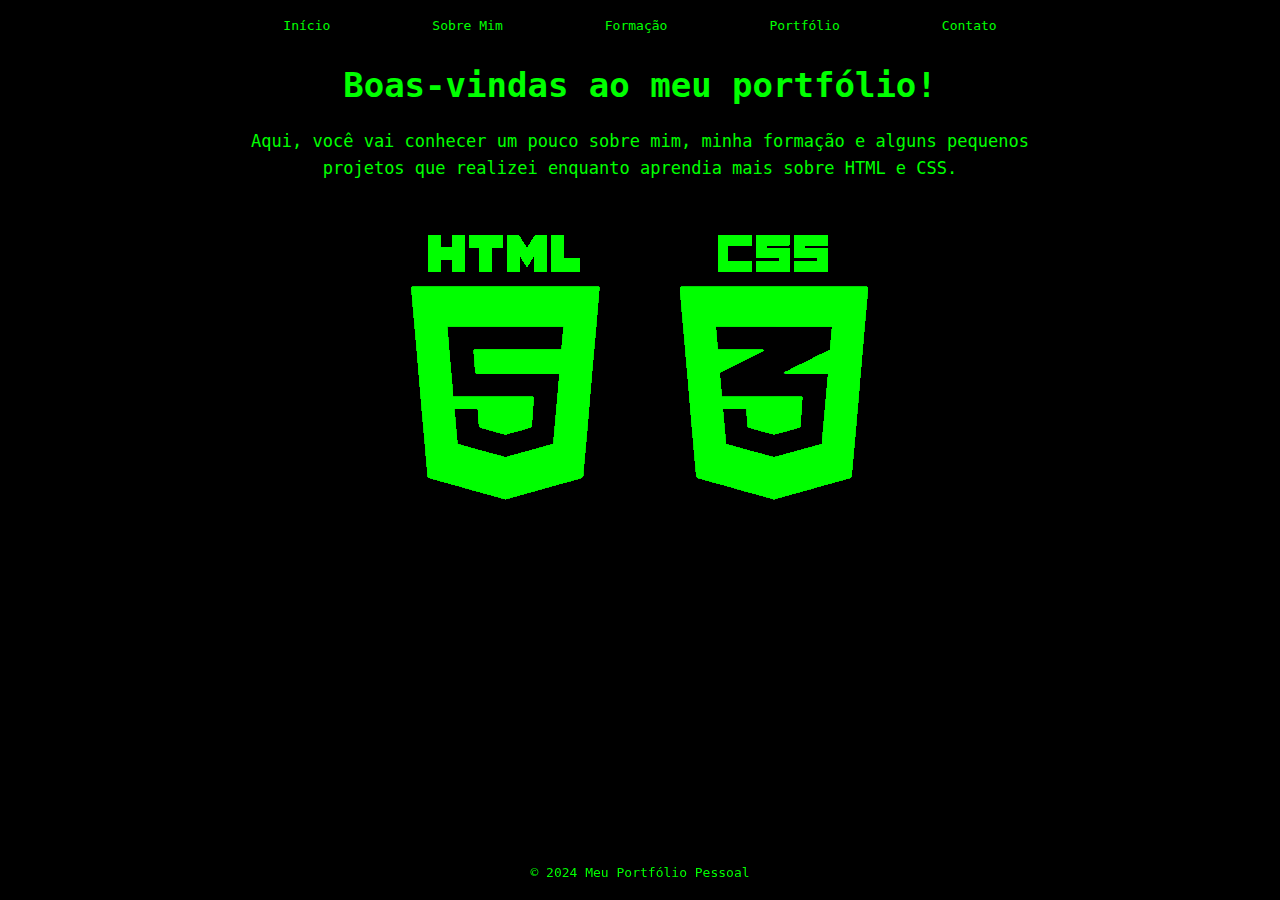
<file: index.html>
<!DOCTYPE html>
<html lang="pt-br">
<head>
    <meta charset="UTF-8">
    <meta name="viewport" content="width=device-width, initial-scale=1.0">
    <title>Portfólio Pessoal</title> <!-- Título que vai ser exibido na aba do navegador -->
    <link rel="stylesheet" href="style.css"> <!-- Chamando o CSS que vai estilizar a página -->
</head>
<body>
    <header>
        <nav>
            <ul>
                <!-- Barra de navegação com os tópicos: Início; Sobre Mim; Formação; Portfólio e Contato -->
                <li><a href="index.html">Início</a></li>
                <li><a href="sobremim.html">Sobre Mim</a></li>
                <li><a href="formacao.html">Formação</a></li>
                <li><a href="portfolio.html">Portfólio</a></li>
                <li><a href="contato.html">Contato</a></li>
            </ul>
        </nav>
    </header>
    <main class="boas-vindas">
        <!-- Essa é a seção principal da página -->
        <h1>Boas-vindas ao meu portfólio!</h1>
        <p>Aqui, você vai conhecer um pouco sobre mim, minha formação e alguns pequenos projetos que realizei enquanto aprendia mais sobre HTML e CSS.</p>
        <div class="img">
            <!-- Aqui eu inseri uma imagem com os ícones do HTML e CSS -->
            <img src="Imagens/Portfólio Pessoal/Icons - HTML CSS.png" alt="Ícones: HTML e CSS" title="Ícones: HTML e CSS">
        </div>
    </main>
    <footer>
        <!-- Optei por colocar um rodapé nessa página e nas outras -->
        <p>&copy; 2024 Meu Portfólio Pessoal</p>
    </footer>
</body>
</html>
</file>
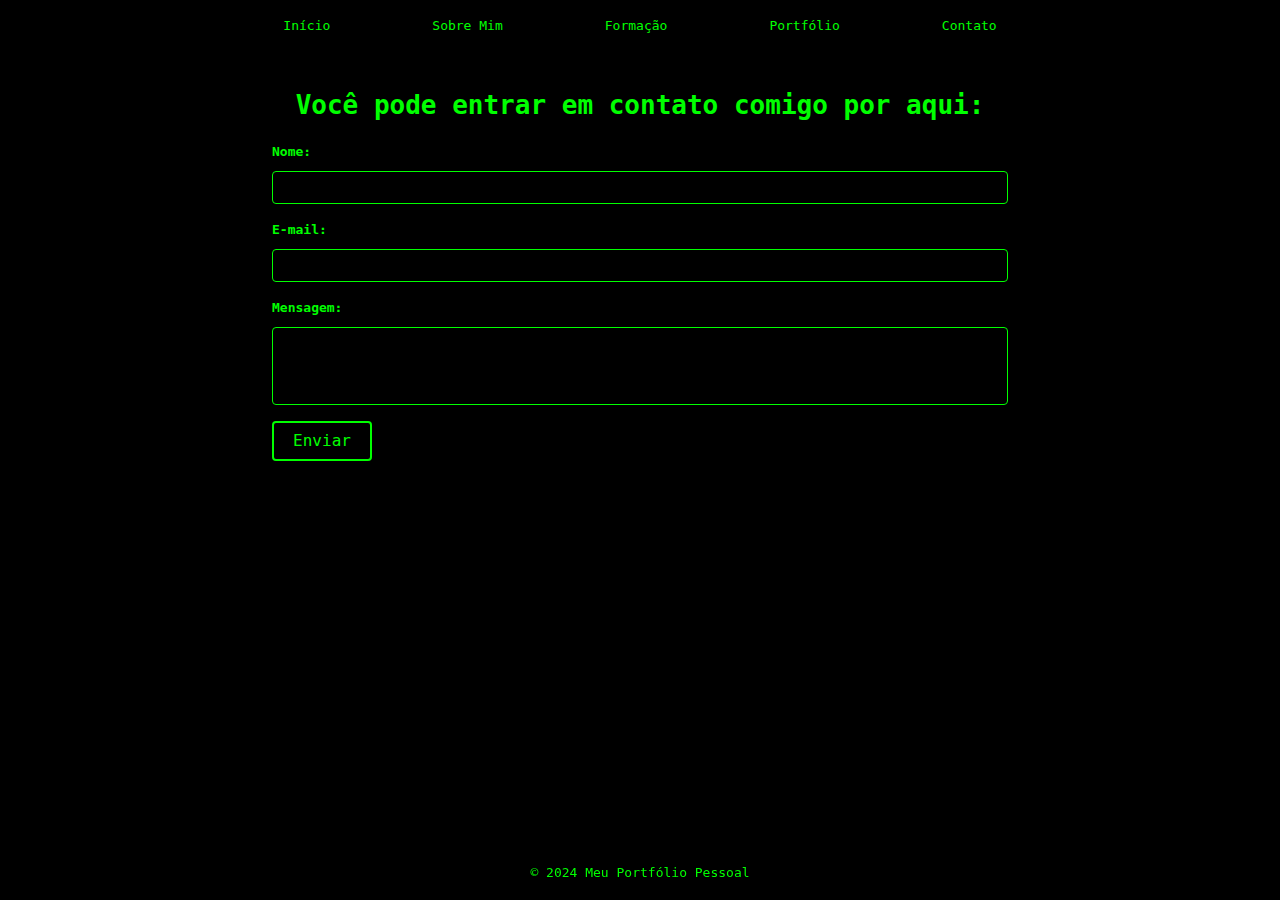
<file: contato.html>
<!DOCTYPE html>
<html lang="pt-br">
<head>
    <meta charset="UTF-8">
    <meta name="viewport" content="width=device-width, initial-scale=1.0">
    <title>Contato</title> <!-- Título que vai ser exibido na aba do navegador -->
    <link rel="stylesheet" href="style.css"> <!-- Chamando o CSS que vai estilizar a página -->
</head>
<body>
    <header>
        <nav>
            <ul>
                <!-- Barra de navegação com os tópicos: Início; Sobre Mim; Formação; Portfólio e Contato -->
                <li><a href="index.html">Início</a></li>
                <li><a href="sobremim.html">Sobre Mim</a></li>
                <li><a href="formacao.html">Formação</a></li>
                <li><a href="portfolio.html">Portfólio</a></li>
                <li><a href="contato.html">Contato</a></li>
            </ul>
        </nav>
    </header>
    <main>
        <!-- Aqui tem um formulário de contato com campos para nome, e-mail e mensagem -->
        <h1 class="contato">Você pode entrar em contato comigo por aqui:</h1>
        <form action="#" method="post">
            <label for="nome">Nome:</label>
            <input type="text" id="nome" name="nome" required>

            <label for="email">E-mail:</label>
            <input type="email" id="email" name="email" required>

            <label for="mensagem">Mensagem:</label>
            <textarea id="mensagem" name="mensagem" rows="4" required></textarea>

            <button type="submit" onclick="return false;">Enviar</button>
            <!-- Aqui no botão eu coloquei um "return false" para que o envio não seja feito, pelo que entendi do trabalho, optei por fazer assim -->
        </form>
    </main>
    <footer>
        <p>&copy; 2024 Meu Portfólio Pessoal</p>
    </footer>
</body>
</html>
</file>
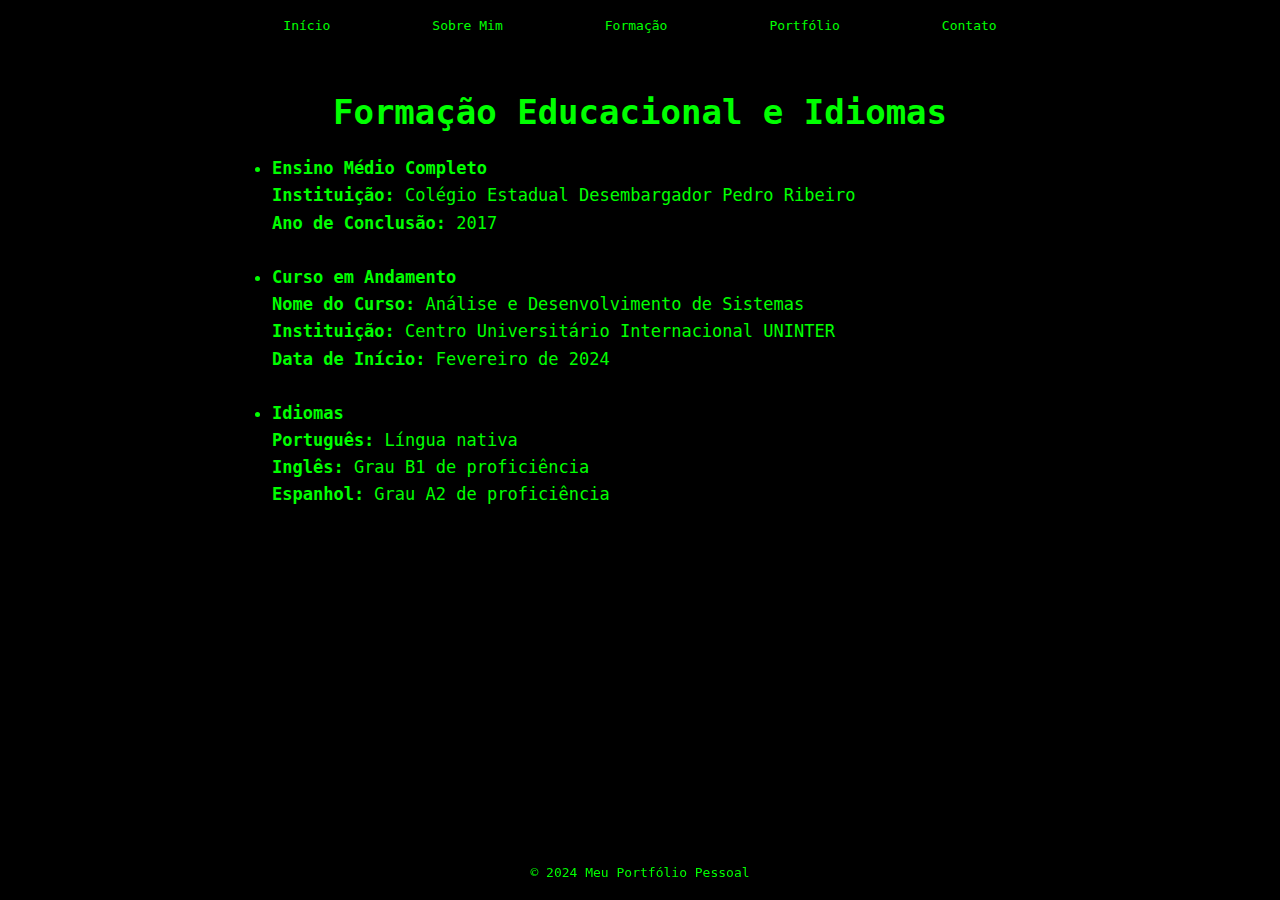
<file: formacao.html>
<!DOCTYPE html>
<html lang="pt-br">
<head>
    <meta charset="UTF-8">
    <meta name="viewport" content="width=device-width, initial-scale=1.0">
    <title>Formação</title> <!-- Título que vai ser exibido na aba do navegador -->
    <link rel="stylesheet" href="style.css"> <!-- Chamando o CSS que vai estilizar a página -->
</head>
<body>
    <header>
        <nav>
            <ul>
                <!-- Barra de navegação com os tópicos: Início; Sobre Mim; Formação; Portfólio e Contato -->
                <li><a href="index.html">Início</a></li>
                <li><a href="sobremim.html">Sobre Mim</a></li>
                <li><a href="formacao.html">Formação</a></li>
                <li><a href="portfolio.html">Portfólio</a></li>
                <li><a href="contato.html">Contato</a></li>
            </ul>
        </nav>
    </header>
    <main class="formacao">
        <!-- Aqui estão as informações sobre a minha formação educacional e idiomas -->
        <h1>Formação Educacional e Idiomas</h1>
        <ul>
            <li>
                <strong>Ensino Médio Completo</strong><br>
                <b>Instituição:</b> Colégio Estadual Desembargador Pedro Ribeiro<br>
                <b>Ano de Conclusão:</b> 2017<br>
            </li>
            <br>
            <li>
                <strong>Curso em Andamento</strong><br>
                <b>Nome do Curso:</b> Análise e Desenvolvimento de Sistemas<br>
                <b>Instituição:</b> Centro Universitário Internacional UNINTER<br>
                <b>Data de Início:</b> Fevereiro de 2024<br>
            </li>
            <br>
            <li>
                <strong>Idiomas</strong><br>
                <b>Português:</b> Língua nativa<br>
                <b>Inglês:</b> Grau B1 de proficiência<br>
                <b>Espanhol:</b> Grau A2 de proficiência
            </li>
        </ul>
    </main>
    <footer>
        <p>&copy; 2024 Meu Portfólio Pessoal</p>
    </footer>
</body>
</html>
</file>
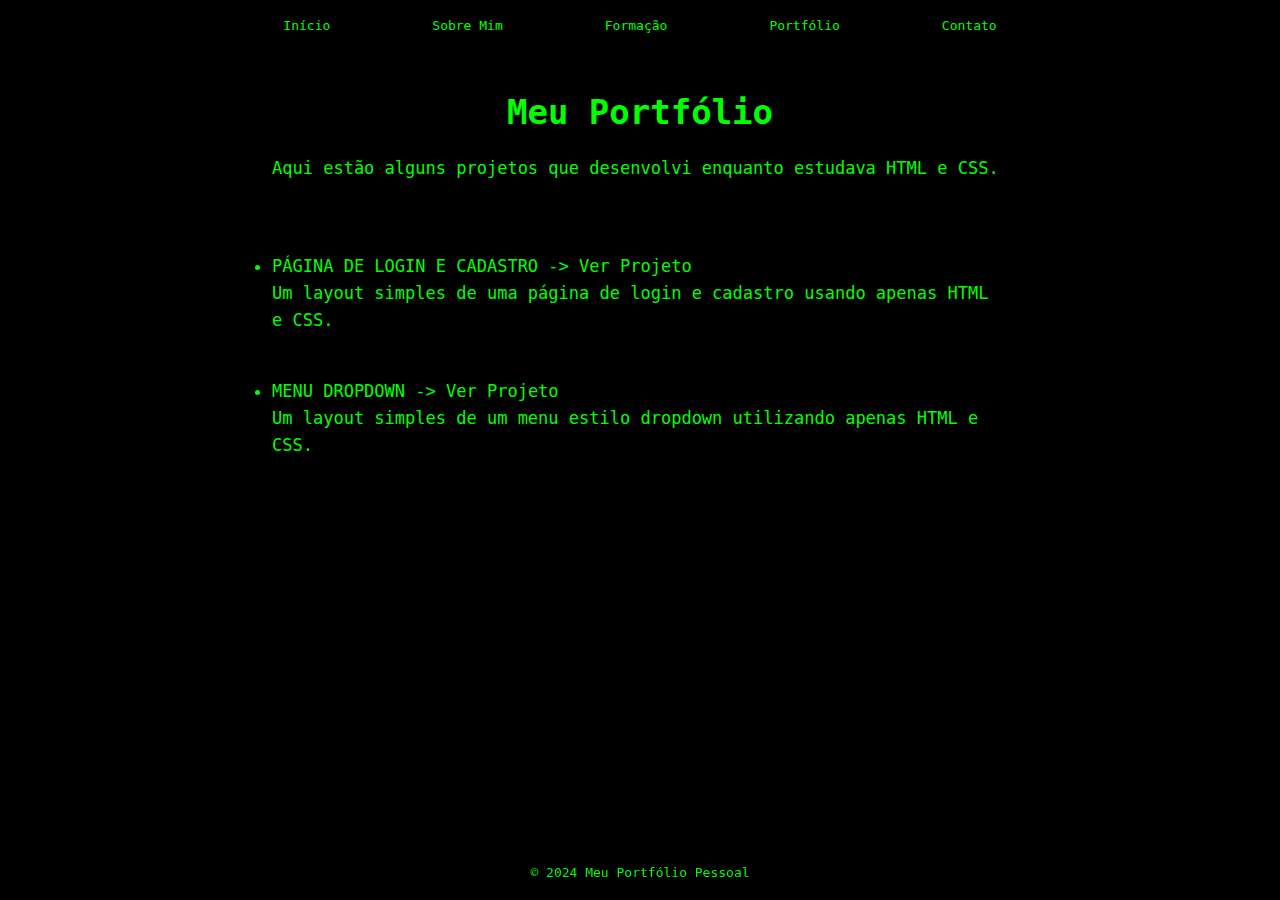
<file: portfolio.html>
<!DOCTYPE html>
<html lang="pt-br">
<head>
    <meta charset="UTF-8">
    <meta name="viewport" content="width=device-width, initial-scale=1.0">
    <title>Portfólio</title> <!-- Título que vai ser exibido na aba do navegador -->
    <link rel="stylesheet" href="style.css"> <!-- Chamando o CSS que vai estilizar a página -->
</head>
<body>
    <header>
        <nav>
            <ul>
                <!-- Barra de navegação com os tópicos: Início; Sobre Mim; Formação; Portfólio e Contato -->
                <li><a href="index.html">Início</a></li>
                <li><a href="sobremim.html">Sobre Mim</a></li>
                <li><a href="formacao.html">Formação</a></li>
                <li><a href="portfolio.html">Portfólio</a></li>
                <li><a href="contato.html">Contato</a></li>
            </ul>
        </nav>
    </header>
    <main class="portfolio">
        <!-- Aqui estão as informações de alguns pequenos projetos que fiz -->
        <h1>Meu Portfólio</h1>
        <p>Aqui estão alguns projetos que desenvolvi enquanto estudava HTML e CSS.</p>
        <br><br>
        <ul>
            <!-- PROJETO 1: Layout simples de uma página de login -->
            <li>PÁGINA DE LOGIN E CADASTRO -> <a href="projeto1.html" class="ver-projeto">Ver Projeto</a></li>
            <p>Um layout simples de uma página de login e cadastro usando apenas HTML e CSS.</p><br>
            <!-- PROJETO 2: Layout de um menu estilo dropdown -->
            <li>MENU DROPDOWN -> <a href="projeto2.html" class="ver-projeto">Ver Projeto</a></li>
            <p>Um layout simples de um menu estilo dropdown utilizando apenas HTML e CSS.</p><br>
        </ul>
    </main>
    <footer>
        <p>&copy; 2024 Meu Portfólio Pessoal</p>
    </footer>
</body>
</html>
</file>
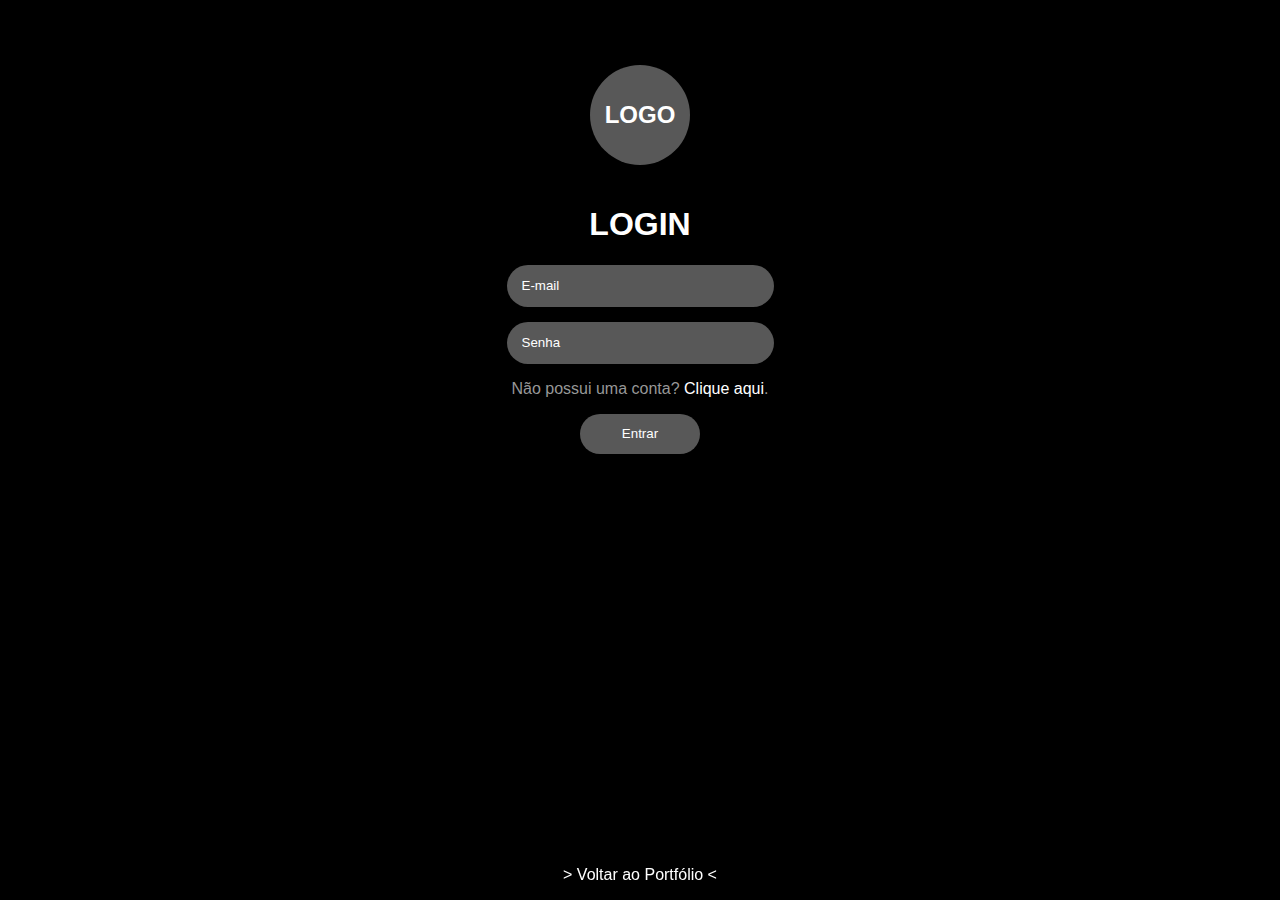
<file: projeto1.html>
<!DOCTYPE html>
<html lang="pt-br">
<head>
    <meta charset="UTF-8">
    <meta name="viewport" content="width=device-width, initial-scale=1.0">
    <title>Projeto 1</title> <!-- Título que vai ser exibido na aba do navegador -->
    <link rel="stylesheet" href="projeto1.css"> <!-- Chamando o CSS que vai estilizar a página -->
</head>
<!-- Abaixo eu defini algumas classes para estilização depois -->
<body class="principal">
    <div id="login">
        <div class="caixa">
            <div class="logo">
                LOGO
            </div>
            <h1>LOGIN</h1>
            <div class="email">
                <input type="email" placeholder="E-mail" required>
            </div>
            <div class="senha">
                <input type="password" placeholder="Senha" required>
            </div>
            <div class="entrar">
                <p>Não possui uma conta? <a href="projeto1cad.html"> Clique aqui</a>.</p>
                <!-- Em "Clique aqui" tem um Link para a página de cadastro -->
                <button type="button" onclick="return false;">Entrar</button>
                <!-- Coloquei um "return false" para que o envio não seja feito, a ideia é mostrar apenas como seria o visual da página -->
            </div>
        </div>
    </div>
    <footer>
        <!-- Aqui tem um rodapé com um link pra te redirecionar para o portfólio -->
        <p><a href="portfolio.html" class="retornar"> > Voltar ao Portfólio < </a></p>
    </footer>
</body>
</html>
</file>
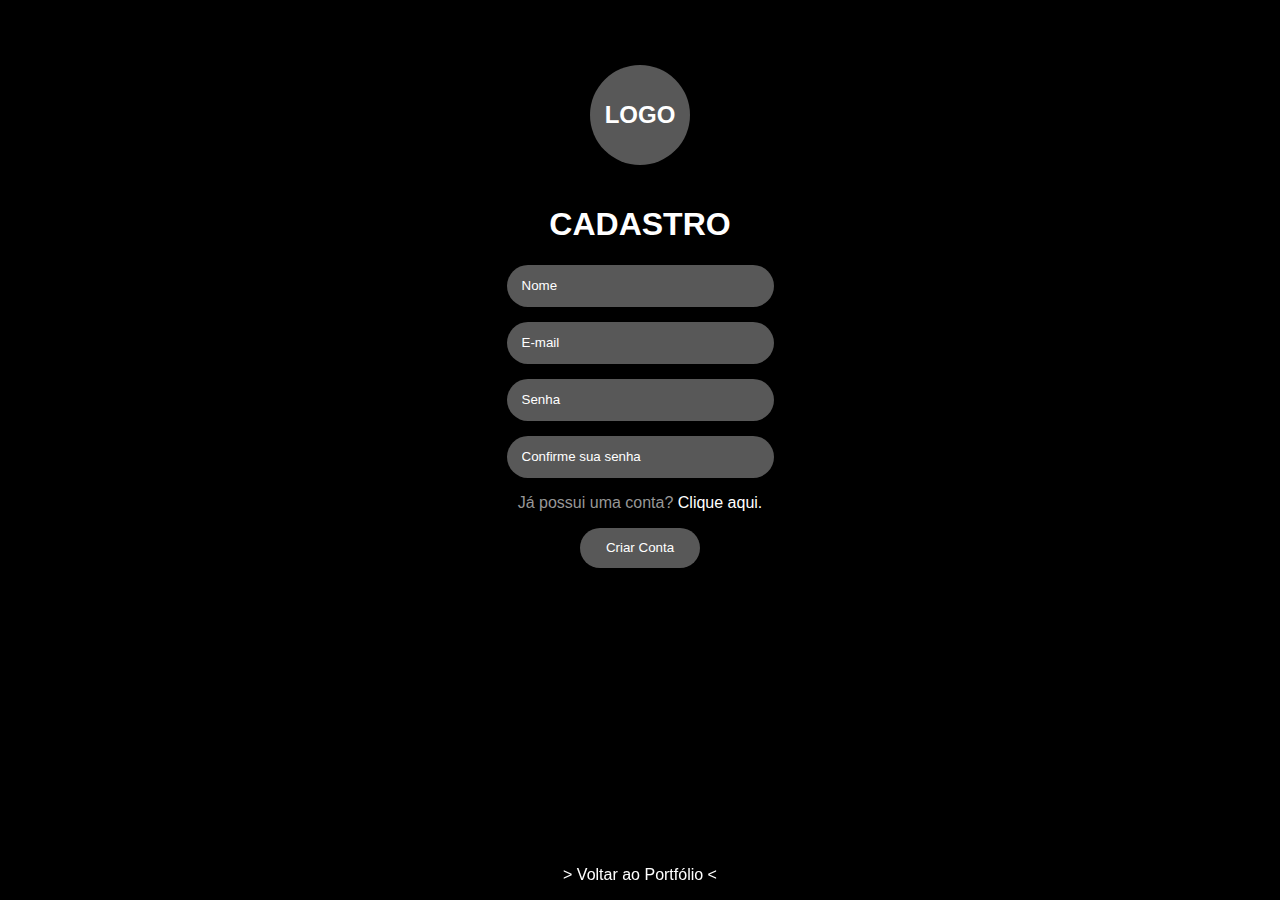
<file: projeto1cad.html>
<!DOCTYPE html>
<html lang="pt-br">
<head>
    <meta charset="UTF-8">
    <meta name="viewport" content="width=device-width, initial-scale=1.0">
    <title>Projeto 1</title> <!-- Título que vai ser exibido na aba do navegador -->
    <link rel="stylesheet" href="projeto1cad.css"> <!-- Chamando o CSS que vai estilizar a página -->
</head>
<body>
    <!-- Abaixo eu defini algumas classes para estilização depois -->
    <div id="cadastro">
        <div class="caixa">
            <div class="logo">
                LOGO
            </div>
            <h1>CADASTRO</h1>
            <div class="name">
                <input type="text" placeholder="Nome" required>
            </div>
            <div class="email">
                <input type="email" placeholder="E-mail" required>
            </div>
            <div class="senha">
                <input type="password" placeholder="Senha" required>
            </div>
            <div class="senha">
                <input type="password" placeholder="Confirme sua senha" required>
            </div>
            <div class="criar">
                <p>Já possui uma conta? <a href="projeto1.html"> Clique aqui.</a></p>
                <!-- Em "Clique aqui" tem um Link para a página de login -->
                <button type="button" onclick="return false;">Criar Conta</button>
                <!-- Também tem um "return false" no botão daqui -->
            </div>
        </div>
    </div>
    <footer>
        <!-- Aqui também tem um rodapé com um link pra te redirecionar para o portfólio -->
        <p><a href="portfolio.html" class="retornar"> > Voltar ao Portfólio < </a></p>
    </footer>
</body>
</html>
</file>
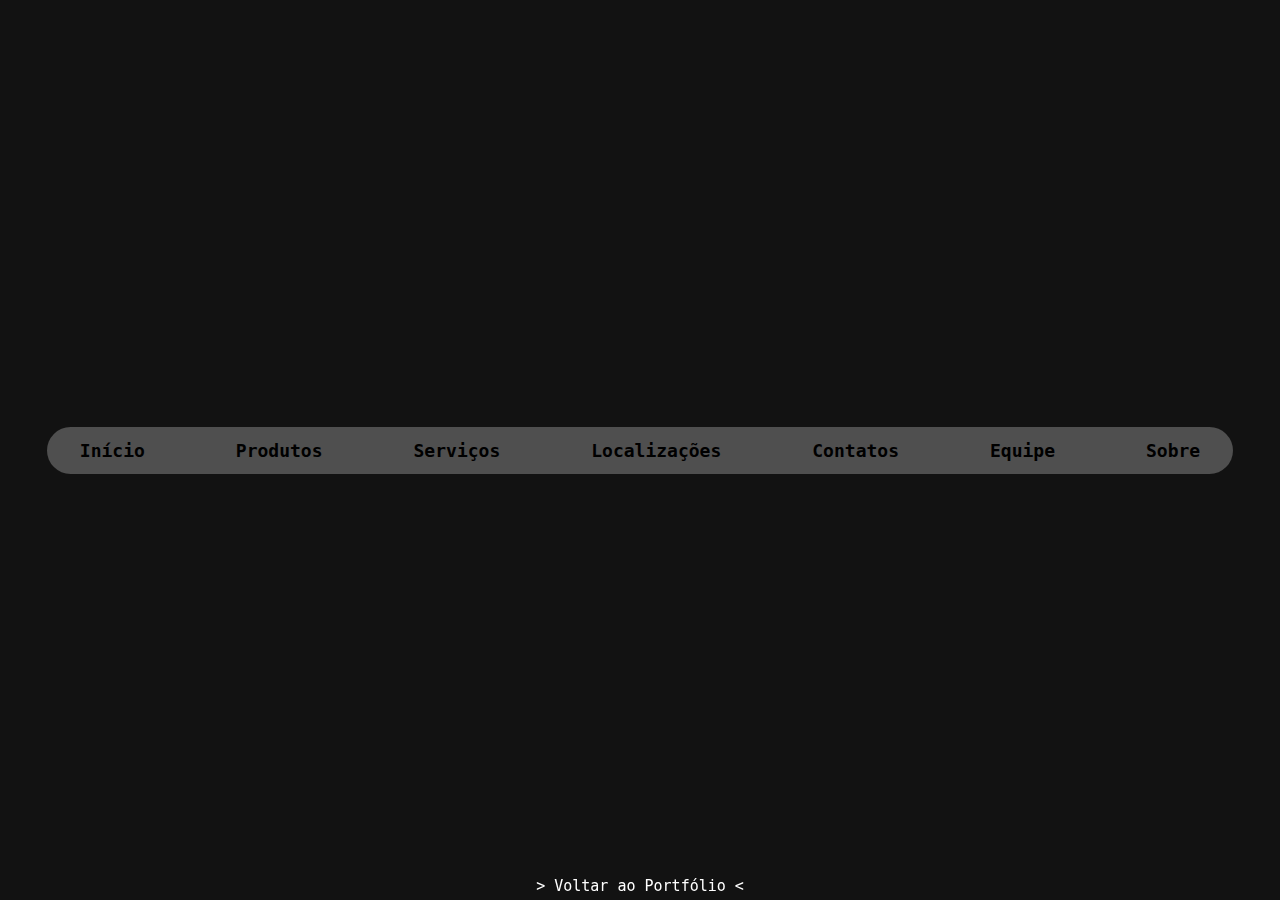
<file: projeto2.html>
<!DOCTYPE html>
<html lang="pt-br">
<head>
    <meta charset="UTF-8">
    <meta name="viewport" content="width=device-width, initial-scale=1.0"> 
    <title>Projeto 2</title> <!-- Título que vai ser exibido na aba do navegador -->
    <link rel="stylesheet" href="projeto2.css"> <!-- Chamando o CSS que vai estilizar a página -->
</head>
<body>
    <!-- Abaixo eu defini algumas classes para estilização do menu -->
    <div class="container">
        <nav class="navbar">
            <ul class="nav-menu">
                <li class="nav-opcao">
                    <span>Início</span>
                </li>
                <li class="nav-opcao">
                    <span>Produtos</span>
                    <ul class="drop-down"> <!-- Sessão dropdown do menu para produtos -->
                        <li>Produto 1</li>
                        <li>Produto 2</li>
                        <li>Produto 3</li>
                    </ul>
                </li>
                <li class="nav-opcao">
                    <span>Serviços</span>
                    <ul class="drop-down"> <!-- Sessão dropdown do menu para serviços -->
                        <li>Serviço 1</li>
                        <li>Serviço 2</li>
                        <li>Serviço 3</li>
                    </ul>
                </li>
                <li class="nav-opcao">
                    <span>Localizações</span>
                    <ul class="drop-down"> <!-- Sessão dropdown do menu para localizações -->
                        <li>Localização 1</li>
                        <li>Localização 2</li>
                        <li>Localização 3</li>
                    </ul>
                <li class="nav-opcao">
                    <span>Contatos</span>
                    <ul class="drop-down"> <!-- Sessão dropdown do menu para contatos -->
                        <li>Contato 1</li>
                        <li>Contato 2</li>
                        <li>Contato 3</li>
                    </ul>
                </li>
                <li class="nav-opcao">
                    <span>Equipe</span>
                </li>
                <li class="nav-opcao">
                    <span>Sobre</span>
                </li>
            </ul>
        </nav>
    </div>
    <footer>
        <!-- Aqui tem um rodapé com um link pra te redirecionar para o portfólio -->
        <p><a href="portfolio.html" class="retornar"> > Voltar ao Portfólio < </a></p>
    </footer>
</body>
</html>
</file>
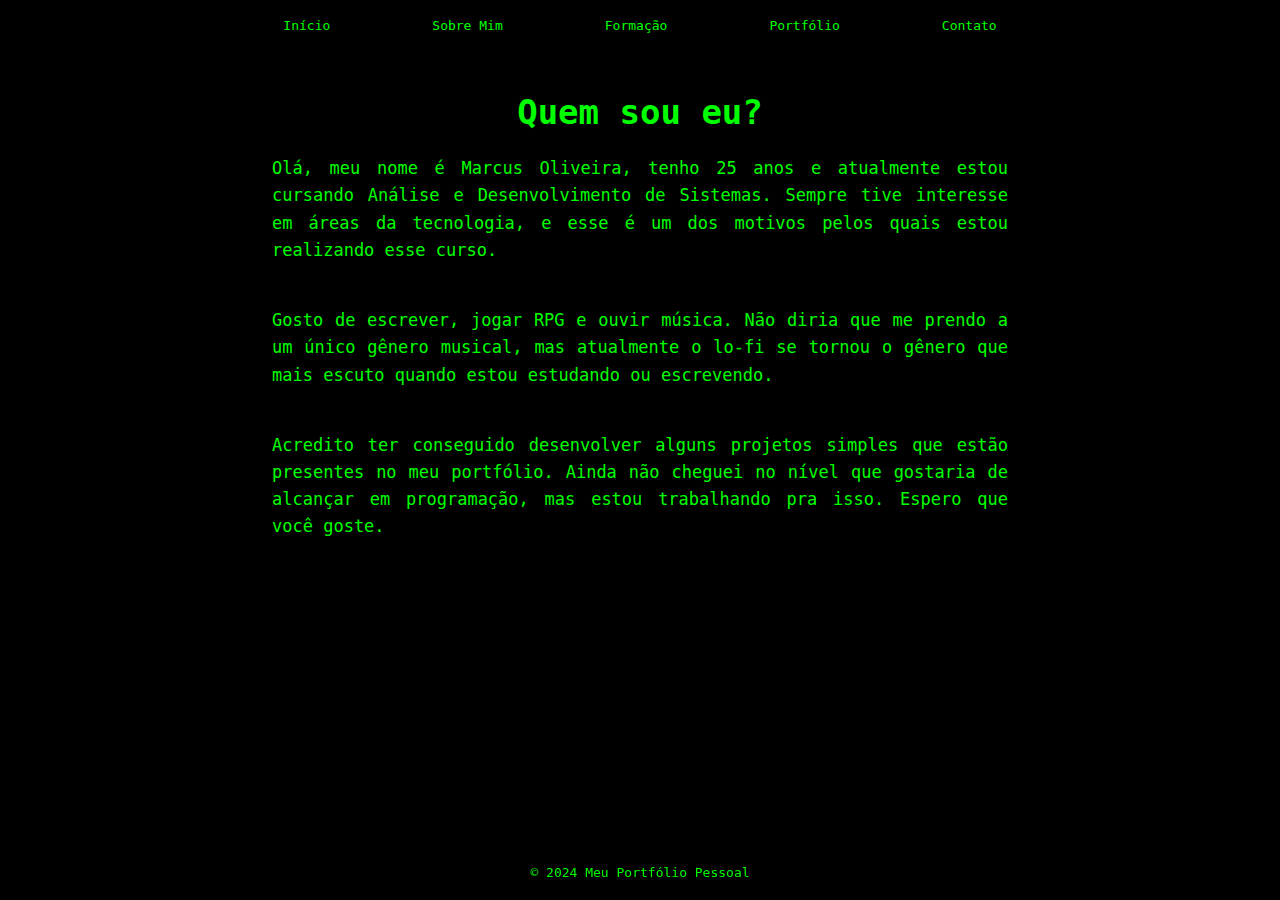
<file: sobremim.html>
<!DOCTYPE html>
<html lang="pt-br">
<head>
    <meta charset="UTF-8">
    <meta name="viewport" content="width=device-width, initial-scale=1.0">
    <title>Sobre Mim</title> <!-- Título que vai ser exibido na aba do navegador -->
    <link rel="stylesheet" href="style.css"> <!-- Chamando o CSS que vai estilizar a página -->
</head>
<body>
    <header>
        <nav>
            <ul>
                <!-- Barra de navegação com os tópicos: Início; Sobre Mim; Formação; Portfólio e Contato -->
                <li><a href="index.html">Início</a></li>
                <li><a href="sobremim.html">Sobre Mim</a></li>
                <li><a href="formacao.html">Formação</a></li>
                <li><a href="portfolio.html">Portfólio</a></li>
                <li><a href="contato.html">Contato</a></li>
            </ul>
        </nav>
    </header>
    <main class="sobre-mim">
        <!-- Aqui estão alguns parágrafos que falam sobre mim, meus hobbies e etc. -->
        <h1>Quem sou eu?</h1>
        <p>Olá, meu nome é Marcus Oliveira, tenho 25 anos e atualmente estou cursando Análise e Desenvolvimento de Sistemas. Sempre tive interesse em áreas da tecnologia, e esse é um dos motivos pelos quais estou realizando esse curso.</p><br>
        <p>Gosto de escrever, jogar RPG e ouvir música. Não diria que me prendo a um único gênero musical, mas atualmente o lo-fi se tornou o gênero que mais escuto quando estou estudando ou escrevendo.</p><br>
        <p>Acredito ter conseguido desenvolver alguns projetos simples que estão presentes no meu portfólio. Ainda não cheguei no nível que gostaria de alcançar em programação, mas estou trabalhando pra isso. Espero que você goste.</p>
    </main>
    <footer>
        <p>&copy; 2024 Meu Portfólio Pessoal</p>
    </footer>
</body>
</html>
</file>
<file: style.css>
/* Escolhi deixar a página em tons de preto e verde para dar uma diferenciada no visual */
/* Também vai dar pra notar alguns leves efeitos de hover e transição em algumas sessões */

/* Removendo os padrões de margem, padding e bordas */
*{
    margin: 0;
    padding: 0;
    box-sizing: border-box;
}

/* Estilizando o body com a fonte monoscape, espaçamento entre as linhas, cor da fonte e cor de fundo */
body{
    font-family: monospace;
    line-height: 1.6;
    color: #00FF00;
    background-color: #000000;
}

/* Definindo a cor do texto do cabeçalho e o seu padding */
header{
    color: #00FF00;
    padding: 1rem 0;
}

/* Removendo os marcadores das listas, e também dando uma ajustada melhor no conteúdo */
nav ul{
    list-style: none;
    display: flex;
    justify-content: center;
}

/* Colocando um espaçamento entre as linhas */
nav ul li{
    margin: 0 35px;
}

/* Definindo a cor dos links e sua estilização */
nav ul li a{
    color: #00FF00;
    text-decoration: none;
    position: relative;
    padding: 0.5rem 1rem;
}

/* Adicionando um efeito de hover nos links */
nav ul li a:hover{
    font-weight: bold;
    font-size: 18px;
    transition: 0.3s ease;
    color: #00FF00;
}

/* Definindo o preenchimento, largura máxima e a margem da seção principal */
main{
    padding: 2rem;
    max-width: 800px;
    margin: 0 auto;
}

/* Definindo a cor, margem e centralizando o texto do h1 */
h1{
    color: #00FF00;
    margin-bottom: 1rem;
    text-align: center;
}

/* Adicionando uma margem aos parágrafos */
p{
    margin-bottom: 1rem;
}

/* Aqui tem alguns estilos específicos para cada página */
/* Nas "boas-vindas", o texto foi centralizado e o tamanho da fonte e o padding foram alterados */
.boas-vindas{
    text-align: center;
    font-size: 17px;
    padding: 5px;
}

/* Aqui também, mas ao invés de centralizar o texto, ele está justificado na página */
.sobre-mim{
    text-align: justify;
    font-size: 17px;
}

/* Em "formação", só foi alterado o tamanho da fonte */
.formacao{
    font-size: 17px;
}

/* O mesmo vale para isso aqui, deixei cada um separado para ficar mais fácil de ver */
.portfolio{
    font-size: 17px;
}

/* Em "contato", tem uma centralização no texto, o tamanho da fonte é um pouco menor e ela está em negrito */
.form-contato{
    text-align: center;
    font-size: 15px;
    font-weight: bold;
}

/* Alinhando a imagem na página */
.img{
    display: flex;
    justify-content: center;
    align-items: center;
}

/* Definindo a cor do texto do link de visualização dos projetos e remoção do sublinhado */
.ver-projeto{
    color: #00FF00;
    text-decoration: none;
}

/* Um leve efeito ao passar o mouse sobre os links de visualização dos projetos */
.ver-projeto:hover{
    font-weight: bold;
    font-size: 20px;
    transition: font-size 0.3s ease;
}

/* Aqui está a estilização do formulário */
form{
    display: flex;
    flex-direction: column;
}

/* Definindo uma margem inferior ao formulário e mudando o texto para negrito */
form label{
    margin-bottom: 0.5rem;
    font-weight: bold;
}

/* "input" e "textarea" tão com uma estilização bem semelhante */
/* Separei os dois para ficar mais fácil de visualizar */
form input{
    padding: 0.5rem;
    margin-bottom: 1rem;
    border: 1px solid #00FF00;
    border-radius: 4px;
    background-color: #000000;
    color: #00FF00;
    font-family: monospace;
    transition: box-shadow 0.3s ease, border-color 0.3s ease;
    outline: none;
}

/* Assim como "input:hover" e "textarea:hover" */
form input:hover{
    color: #00FF00;
    text-shadow: 0 0 5px #00FF00;
    box-shadow: 0 0 10px #00FF00;
}

/* Definindo o padding, margens e bordas, assim como a fonte e a cor, além de uma leve transição */
form textarea{
    padding: 0.5rem;
    margin-bottom: 1rem;
    border: 1px solid #00FF00;
    border-radius: 4px;
    background-color: #000000;
    color: #00FF00;
    font-family: monospace;
    resize: none;
    transition: box-shadow 0.3s ease, border-color 0.3s ease;
    outline: none;
}

/* Mudando a cor, sombra do texto e da box */
form textarea:hover{
    color: #00FF00;
    text-shadow: 0 0 5px #00FF00;
    box-shadow: 0 0 10px #00FF00;
}

/* Alterando o padding, largura e altura do botão. Mudei as cores do botão e adicionei uma transição leve */
form button{
    padding: 0;
    width: 100px;
    height: 40px;
    background-color: #000000;
    color: #00FF00;
    transition: background-color 0.3s ease, color 0.3s ease, border-color 0.3s ease;
    border: 2px solid #00FF00;
    font-family: monospace;
    border-radius: 4px;
    cursor: pointer;
    font-size: 1rem;
}

/* Também coloquei uns efeitos de hover */
form button:hover{
    background-color: #00FF00;
    border-color: #00FF00;
    color: #000000;
    box-shadow: 0 0 10px #00FF00;
}

/* Aqui é o estilo do footer */
footer{
    color: #00FF00;
    text-align: center;
    position: fixed;
    width: 100%;
    bottom: 0;
}
</file>
<file: projeto1.css>
/* Aqui vão os estilos de fonte, cor de fundo e alguns ajustes */
body{
    font-family: Arial, Helvetica, sans-serif;
    background-color: #000;
    color: #979797;
    margin: 0;
    display: flex;
    justify-content: center;
    align-items: center;
}

/* Estilo dos links */
a{
    text-decoration: none;
    color: #FFF;
}

/* Estilização do contêiner de login */
#login{
    display: flex;
    flex-direction: column;
    align-items: center;
    justify-content: center;
    text-align: center;
}

/* Estilo do input de nome */
.name input{
    border-radius: 30px;
    border: none;
    width: 250px;
    height: 40px;
    padding-left: 15px;
    background-color: #585858;
    color: #FFF;
    margin-bottom: 15px;
}

/* Estilo do input de email */
.email input{
    border-radius: 30px;
    border: none;
    width: 250px;
    height: 40px;
    padding-left: 15px;
    background-color: #585858;
    color: #FFF;
}

/* Estilo do input de senha */
.senha input{
    border-radius: 30px;
    border: none;
    width: 250px;
    height: 40px;
    padding-left: 15px;
    background-color: #585858;
    color: #FFF;
    margin-top: 15px;
}

/* Estilização do botão Entrar */
.entrar button{
    cursor: pointer;
    width: 120px;
    height: 40px;
    border-radius: 30px;
    padding: 0;
    border: none;
    background-color: #585858;
    color: #FFF;
}

/* Estilo do placeholder dos campos de entrada */
input::placeholder{
    color: #FFF;
}

/* Estilo do cabeçalho h1 */
h1{
    color: #FFF;
}

/* Estilo do contêiner da caixa de login */
.caixa{
    display: flex;
    flex-direction: column;
    align-items: center;
    margin-top: 65px;

}

/* Estilo do círculo que simula o logo */
.logo{
    width: 100px;
    height: 100px;
    border-radius: 50px;
    background-color: #585858;
    color: #FFF;
    display: flex;
    align-items: center;
    justify-content: center;
    font-size: 1.5em;
    font-weight: bold;
    margin-bottom: 20px;
}

/* Estilo dos campos de entrada em foco, removi aquela linha de foco */
input:focus{
    outline: none;
}

/* Estilo do rodapé da página */
footer{
    text-align: center;
    position: fixed;
    width: 100%;
    bottom: 0;
    left: 0px;
}

/* Efeito de transição colocado no link do rodapé para mudar sua cor */
footer a.retornar{
    transition: color 1.5s ease, box-shadow 1.5s ease;
}

/* Efeito colocado no rodapé da página para dar um foco melhor nele ao passar o cursor */
footer a.retornar:hover{
    color: #585858;
    font-weight: bold;
}
</file>
<file: projeto1cad.css>
/* Esse aqui não tá muito diferente da página de login */
/* Optei por separar um CSS para o login e um para o cadastro */

/* Aqui vão os estilos de fonte, cor de fundo e alguns ajustes */
body{
    font-family: Arial, Helvetica, sans-serif;
    background-color: #000;
    color: #979797;
    margin: 0;
    display: flex;
    justify-content: center;
    align-items: center;
}

/* Estilo dos links */
a{
    text-decoration: none;
    color: #FFF;
}

/* Estilização do contêiner de cadastro */
#cadastro{
    display: flex;
    flex-direction: column;
    align-items: center;
    justify-content: center;
    text-align: center;
}

/* Estilo do input de nome */
.name input{
    border-radius: 30px;
    border: none;
    width: 250px;
    height: 40px;
    padding-left: 15px;
    background-color: #585858;
    color: #FFF;
    margin-bottom: 15px;
}

/* Estilo do input de email */
.email input{
    border-radius: 30px;
    border: none;
    width: 250px;
    height: 40px;
    padding-left: 15px;
    background-color: #585858;
    color: #FFF;
}

/* Estilo do input de senha */
.senha input{
    border-radius: 30px;
    border: none;
    width: 250px;
    height: 40px;
    padding-left: 15px;
    background-color: #585858;
    color: #FFF;
    margin-top: 15px;
}

/* Estilização do botão Criar Conta */
.criar button{
    cursor: pointer;
    width: 120px;
    height: 40px;
    border-radius: 30px;
    padding: 0;
    border: none;
    background-color: #585858;
    color: #FFF;
}

/* Estilo do placeholder dos campos de entrada */
input::placeholder{
    color: #FFF;
}

/* Estilo do cabeçalho h1 */
h1{
    color: #FFF;
}

/* Estilo do contêiner da caixa de cadastro */
.caixa{
    display: flex;
    flex-direction: column;
    align-items: center;
    margin-top: 65px;

}

/* Estilo do círculo que simula o logo */
.logo{
    width: 100px;
    height: 100px;
    border-radius: 50px;
    background-color: #585858;
    color: #FFF;
    display: flex;
    align-items: center;
    justify-content: center;
    font-size: 1.5em;
    font-weight: bold;
    margin-bottom: 20px;
}

/* Estilo dos campos de entrada em foco, removi aquela linha de foco */
input:focus{
    outline: none;
}

/* Estilo do rodapé da página */
footer{
    text-align: center;
    position: fixed;
    width: 100%;
    bottom: 0;
    left: 0px;
}

/* Efeito de transição colocado no link do rodapé para mudar sua cor */
footer a.retornar{
    transition: color 1.5s ease, box-shadow 1.5s ease;
}

/* Efeito colocado no rodapé da página para dar um foco melhor nele ao passar o cursor */
footer a.retornar:hover{
    color: #585858;
    font-weight: bold;
}
</file>
<file: projeto2.css>
/* Removendo os padrões de margem, padding e colocando a fonte como monospace */
*{
    margin: 0;
    padding: 0;
    font-family: monospace
}

/* Estilizando o layout do contêiner principal */
/* Como a ideia é mostrar apenas o menu, eu centralizei na tela */
.container {
    display: flex;
    font-size: 18px;
    height: 100vh;
    background-color: #121212;
}

/* Uma pequena estilização da barra de navegação */
.navbar{
    margin: auto;
    padding: 0.5rem 1.5rem;
    background: #4F4F4F;
    border-radius: 25px;
}

/* Estilizando o menu dentro da barra de navegação */
.nav-menu{
    display: flex;
    gap: 5rem;
}

/* Estilizando as opções de navegação */
.nav-opcao{
    position: relative;
    list-style: none;
    height: 100%;
    padding: 0.5rem 1rem;
    font-weight: 700;
    cursor: pointer;
}

/* Removendo o sublinhado das opções */
/* Usei o "currentColor" para que a cor ficasse igual a cor atual do elemento */
.nav-opcao span{
    text-decoration: none;
    color: currentColor;
}

/* Estilizando o menu dropdown */
.drop-down{
    position: absolute;
    top: 100%;
    left: 0;
    padding: 0.5rem 0;
    background-color: #4F4F4F;
    color: #121212;
    border-radius: 15px;
    font-size: 16px;
    display: none; /* Isso aqui é pra ocultar o menu (dropdown) */
}

/* Efeito de hover que vai ativar o dropdown */
.nav-opcao:hover .drop-down{
    display: block;
}

/* Esse hover altera a cor do texto e de fundo, também vai criar uma borda por onde o cursor do mouse passar */
.nav-opcao:hover{
    background-color: #121212;
    color: #FFFF;
    border-radius: 25px;
}

/* Estilizando a lista do menu dropdown */
.drop-down li{
    list-style: none;
    padding: 0.5rem 1rem;
    cursor: pointer;
}

/* Um hover semelhante ao anterior, cores de texto e fundo são alteraddas, e também cria uma borda */
.drop-down li:hover{
    background: #121212;
    color: #FFF;
    border-radius: 25px;
}

/* Estilo do rodapé da página */
footer{
    font-size: 15px;
    text-align: center;
    position: fixed;
    width: 100%;
    bottom: 5px;
    left: 0px;
}

/* Efeito de transição colocado no link do rodapé para mudar sua cor */
footer a.retornar{
    color: #FFF;
    transition: color 1.5s ease, box-shadow 1.5s ease;
    text-decoration: none;
}

/* Efeito colocado no rodapé da página para dar um foco melhor nele ao passar o cursor */
footer a.retornar:hover{
    font-weight: bold;
}
</file>
